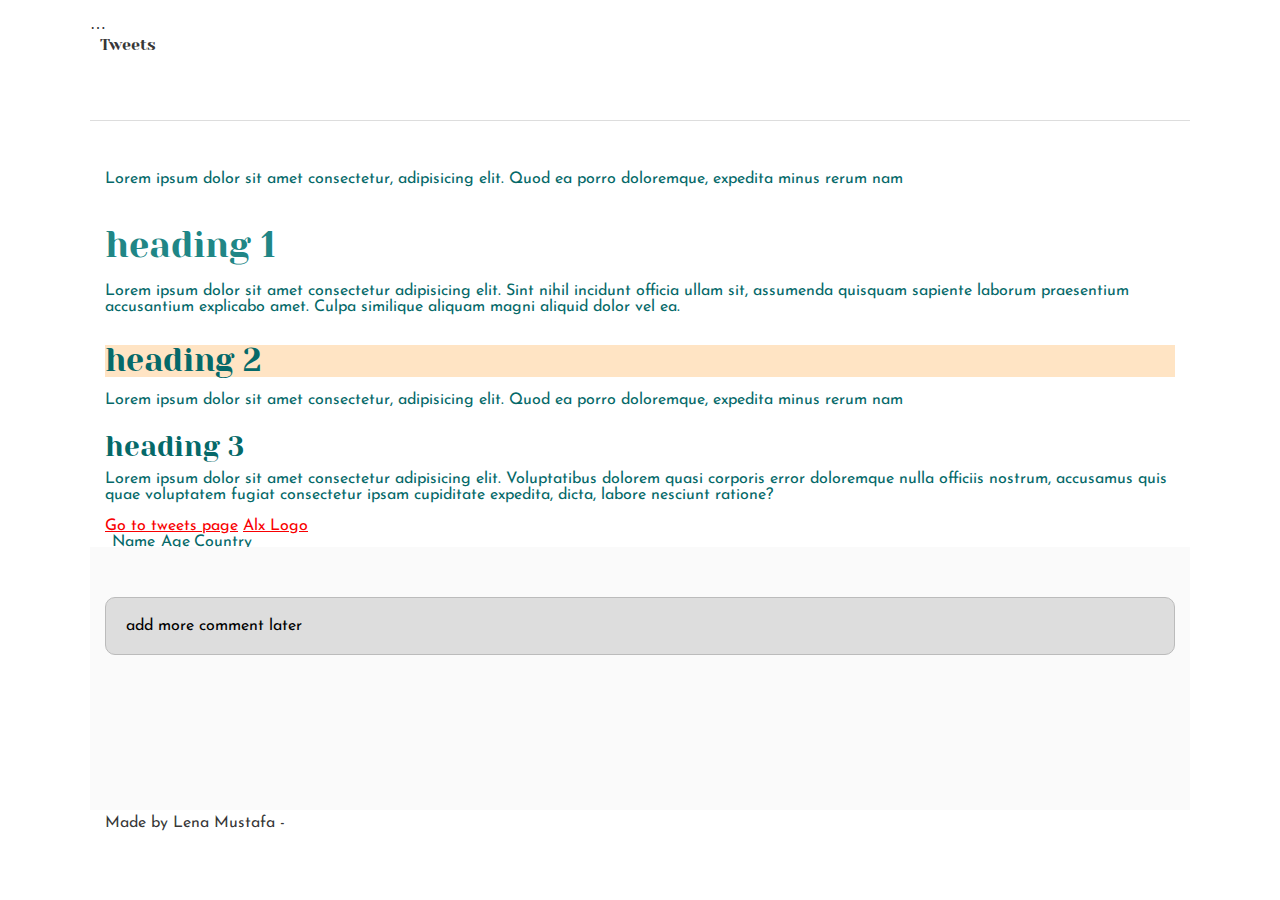
<file: css_basic/index.html>
<!DOCTYPE html>
<html lang="en">

<head>
    <title>First Project</title>
    <meta charset="utf-8">
    <meta name="viewport" content="width=device-width, initial-scale=1.0">
    <link href="base.css" rel="stylesheet">
    <link href="styles.css" rel="stylesheet">
</head>

<body class="works_on_smartphone">
    <header>
        &#8943;
        <ul>
            <li><a href="tweets.html">Tweets</a></li>
        </ul>
    </header>
    <article>
        <p>Lorem ipsum dolor sit amet consectetur, adipisicing elit. Quod ea porro doloremque, expedita minus rerum nam </p>
        <h1>heading 1</h1>
        <p>Lorem ipsum dolor sit amet consectetur adipisicing elit. Sint nihil incidunt officia ullam sit, assumenda quisquam sapiente laborum praesentium accusantium explicabo amet. Culpa similique aliquam magni aliquid dolor vel ea.</p>
        <h2>heading 2</h2>
        <p>Lorem ipsum dolor sit amet consectetur, adipisicing elit. Quod ea porro doloremque, expedita minus rerum nam</p>
        <h3>heading 3</h3>
        <p>Lorem ipsum dolor sit amet consectetur adipisicing elit. Voluptatibus dolorem quasi corporis error doloremque nulla officiis nostrum, accusamus quis quae voluptatem fugiat consectetur ipsam cupiditate expedita, dicta, labore nesciunt ratione?</p>
    
        <a href="tweets.html">Go to tweets page</a>
        <a href="https://i.ibb.co/gTDZZT8/ALX-Logo-07.png">Alx Logo</a>
        <table>
            <thead>
                <tr>
                    <th>Name</th>
                    <th>Age</th>
                    <th>Country</th>
                </tr>
            </thead>
            <tbody>
                <tr>
                    <td>John</td>
                    <td>25</td>
                    <td>USA</td>
                </tr>
                <tr>
                    <td>Emily</td>
                    <td>28</td>
                    <td>Canada</td>
                </tr>
                <tr>
                    <td>Michael</td>
                    <td>32</td>
                    <td>Australia</td>
                </tr>
                <tr>
                    <td>Sophia</td>
                    <td>21</td>
                    <td>UK</td>
                </tr>
            </tbody>
        </table>
    </article>
    <aside>
        <p> add more comment later</p>
    </aside>
    <footer>
        Made by Lena Mustafa - <a href="#" target="_blank"></a>
    </footer>
</body>

</html>
</file>
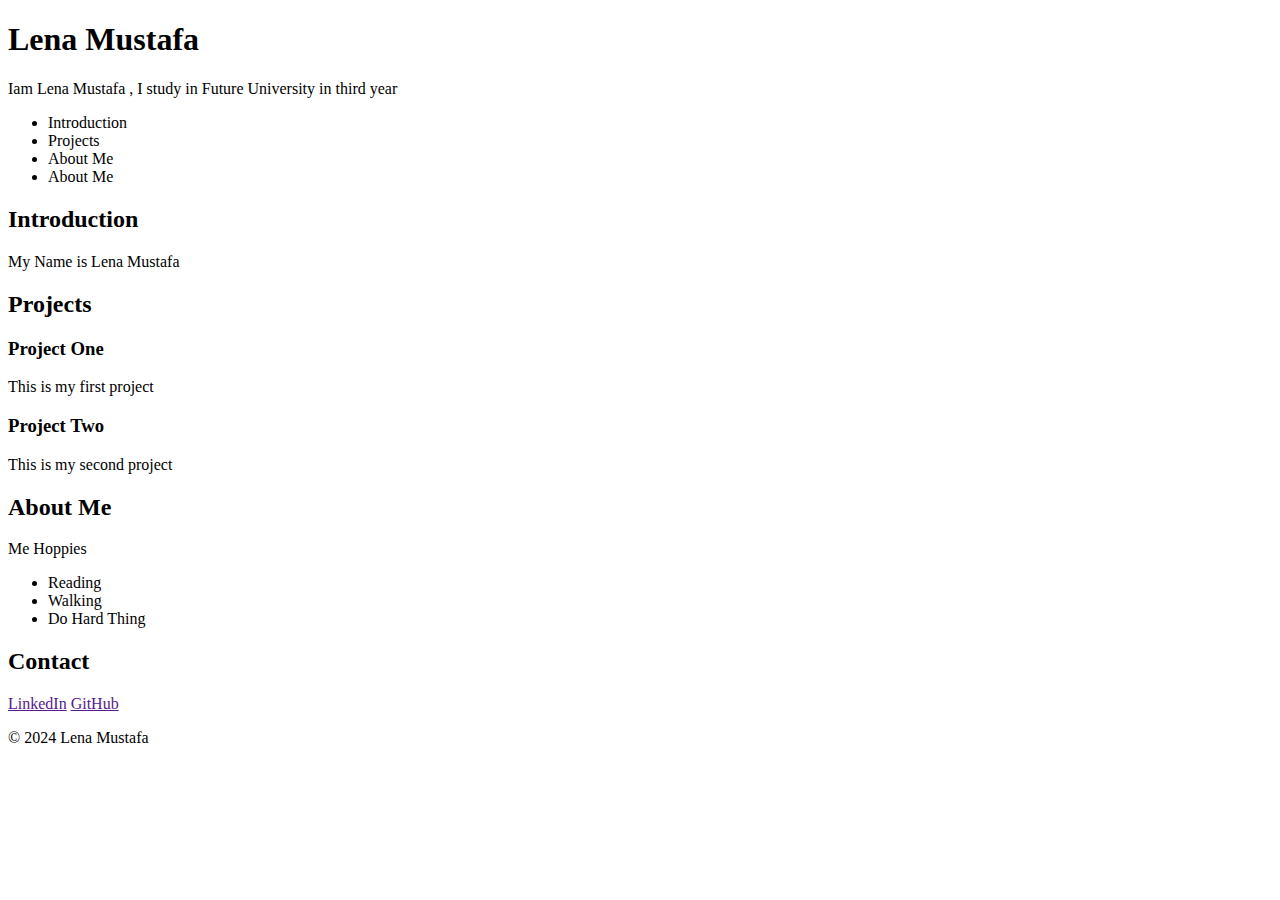
<file: portfolio/index.html>
<!DOCTYPE html>
<html lang="en">
<head>
    <meta charset="utf-8">
    <meta name="viewport" content="width=device-width, initial-scale=1.0">
    <title>Lena Mustafa - Personal Portfolio</title>
</head>
<body>
    <header>
        <h1>Lena Mustafa</h1>
        <p>Iam Lena Mustafa , I study in Future University in third year </p>
    </header>
    <nav>
        <ul>
            <li><a href="#introduction"></a>Introduction</li>
            <li><a href="#projects"></a>Projects</li>
            <li><a href="#about"></a>About Me</li>
            <li><a href="#contact"></a>About Me</li>
        </ul>
    </nav>
    <section id="Introduction">
        <h2>Introduction</h2>
        <p>My Name is Lena Mustafa</p>
    </section>
    <section id="Projects">
        <h2>Projects</h2>
        <article class="project">
            <h3>Project One</h3>
            <p>This is my first project</p>
            <a href="#" target="_blank"></a>
        </article>
        <article class="project">
            <h3>Project Two</h3>
            <p>This is my second project</p>
            <a href="#" target="_blank"></a>
        </article>
    </section>
    <section id="about">
        <h2>About Me</h2>
        <p>Me Hoppies</p>
        <ul>
            <li>Reading</li>
            <li>Walking</li>
            <li>Do Hard Thing</li>
        </ul>
    </section>
    <section id="contact">
        <h2>Contact</h2>
        <a href="mailto:Lena24Mustafa@gmail.com" target="_blank"></a>
        <a href="" target="_blank">LinkedIn</a>
        <a href="" target="_blank">GitHub </a>
    </section>
    
    <footer>
        <p>&copy; 2024 Lena Mustafa</p>
    </footer>
    
</body>
</html>
</file>
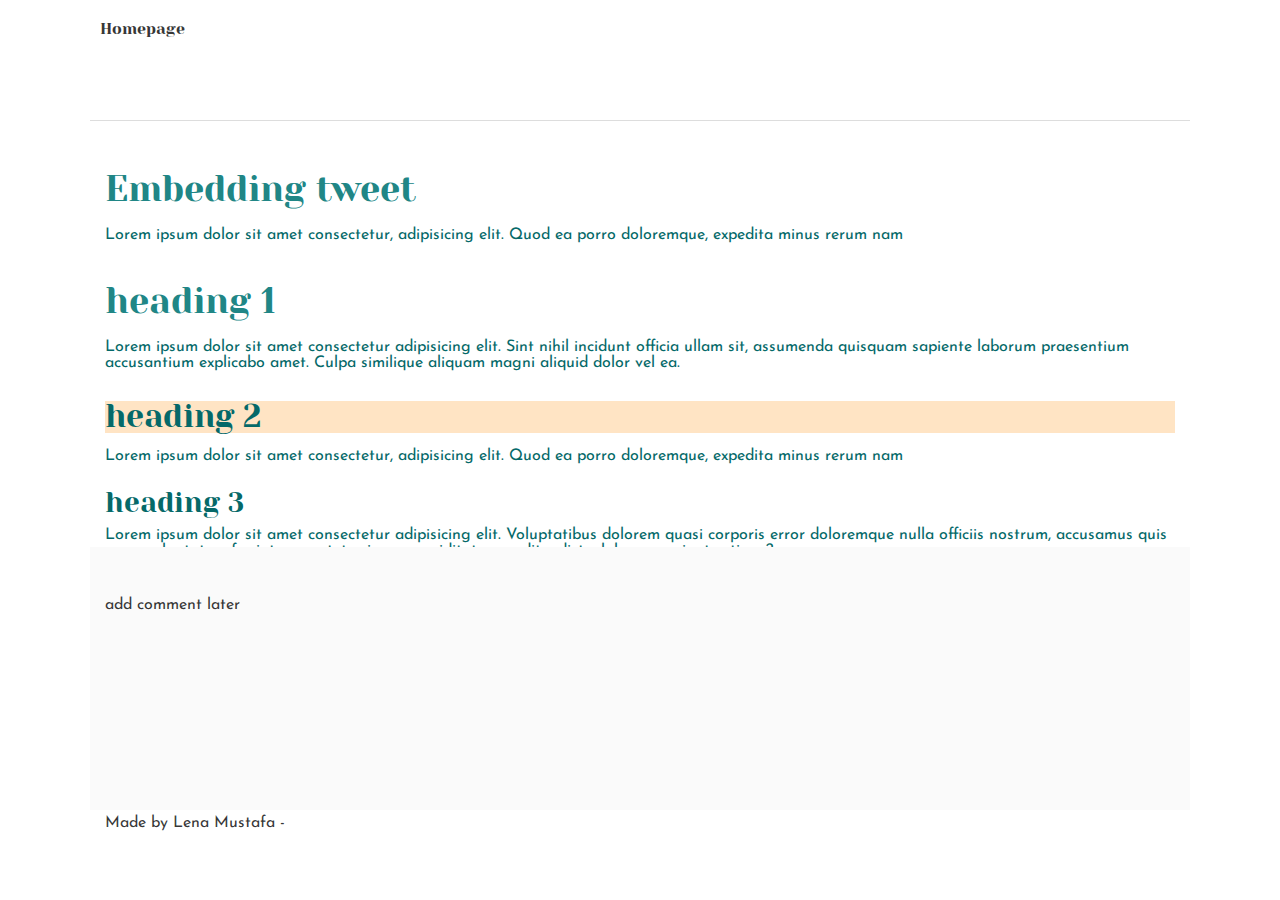
<file: css_basic/tweets.html>
<!DOCTYPE html>
<html lang="en">

<head>
    <title>First Project</title>
    <meta charset="utf-8">
    <meta name="viewport" content="width=device-width, initial-scale=1.0">
    <link href="base.css" rel="stylesheet">
    <link href="styles.css" rel="stylesheet">

</head>

<body>
    <header>
        <ul>
            <li>
                <a href="index.html">Homepage</a></li>
        </ul>
        </header>
    </header>
    <article>
    <h1>Embedding tweet</h1>
    <p>Lorem ipsum dolor sit amet consectetur, adipisicing elit. Quod ea porro doloremque, expedita minus rerum nam </p>
    <h1>heading 1</h1>
    <p>Lorem ipsum dolor sit amet consectetur adipisicing elit. Sint nihil incidunt officia ullam sit, assumenda quisquam
        sapiente laborum praesentium accusantium explicabo amet. Culpa similique aliquam magni aliquid dolor vel ea.</p>
    <h2>heading 2</h2>
    <p>Lorem ipsum dolor sit amet consectetur, adipisicing elit. Quod ea porro doloremque, expedita minus rerum nam</p>
    <h3>heading 3</h3>
    <p>Lorem ipsum dolor sit amet consectetur adipisicing elit. Voluptatibus dolorem quasi corporis error doloremque nulla
        officiis nostrum, accusamus quis quae voluptatem fugiat consectetur ipsam cupiditate expedita, dicta, labore
        nesciunt ratione?</p>
    <blockquote class="twitter-tweet">
        <p lang="en" dir="ltr">Here are my high-level notes about the space we just had about finding your first job as
            a
            software engineer after you finish <a
                href="https://twitter.com/hashtag/ALX_SE?src=hash&amp;ref_src=twsrc%5Etfw">#ALX_SE</a> or any other
            CS/SWE
            program or university. GL to you all!<br><br>1. Start Early and Apply Broadly:<br><br>- Begin applying for
            jobs
            before graduating; half of… <a href="https://t.co/eD4t8B6CmE">pic.twitter.com/eD4t8B6CmE</a></p>&mdash;
        Julien
        Barbier 🙃❤️🏴‍☠️ 七転び八起き (@julienbarbier42) <a
            href="https://twitter.com/julienbarbier42/status/1800259437980225677?ref_src=twsrc%5Etfw">June 10, 2024</a>
    </blockquote>
    <script async src="https://platform.twitter.com/widgets.js" charset="utf-8"></script>
    <a href="index.html">Back to Homepage</a>
    </article>
    <aside> 
        add comment later
    </aside>
    <footer>
        Made by Lena Mustafa - <a href="#" target="_blank"></a>
    </footer>

</body>

</html>
</file>
<file: css_basic/base.css>
/* Importing webfonts */
/* (If you're learning CSS, you should disregard that) */

@import url(https://fonts.googleapis.com/css?family=Yeseva+One);
@import url(https://fonts.googleapis.com/css?family=Josefin+Sans:400,700,700italic,400italic);


/* CSS reset rules */

html, body {
	height: 100%;
	min-height: 100%;
}
html, body, div, span, applet, object, iframe,
h1, h2, h3, h4, h5, h6, p, blockquote, pre,
a, abbr, acronym, address, big, cite, code,
del, dfn, img, ins, kbd, q, s, samp,
small, strike, sub, sup, tt, var,
b, u, i, center,
dl, dt, dd,
fieldset, form, label, legend,
table, caption, tbody, tfoot, thead, tr, th, td,
article, aside, canvas, details, embed, 
figure, figcaption, footer, header, hgroup, 
menu, nav, output, ruby, section, summary,
time, mark, audio, video {
	margin: 0;
	padding: 0;
	border: 0;
	font-size: 100%;
	font: inherit;
	vertical-align: baseline;
}
/* HTML5 display-role reset for older browsers */
article, aside, details, figcaption, figure, 
footer, header, hgroup, menu, nav, section {
	display: block;
}
body {
	line-height: 1;
}
blockquote, q {
	quotes: none;
}
blockquote:before, blockquote:after,
q:before, q:after {
	content: '';
	content: none;
}
table {
	border-collapse: collapse;
	border-spacing: 0;
}


/* Fonts and colors */

body {
	font-family: 'Josefin Sans', serif;
	color: rgba(0, 0, 0, 0.8);
}
h1, h2, h3, h4, h5, h6, header {
	font-family: 'Yeseva One', sans-serif;
}
article {
}
header {
	border-bottom: 1px solid rgb(221,221,221);
	transition: border-bottom-color 1s ease;
}
header a {
	color: rgba(0, 0, 0, 0.8);
}
aside {
	background: #FAFAFA;
}
aside p {
	border: 1px solid #bbb;
	background: #ddd;
	color: black;
}
footer a {
	color: rgba(0, 0, 0, 0.8);
}
a {
	color: #F80002;
}


/* Positioning and margins */

@media (min-width: 1100px) {
	body {
		width: 1100px;
		margin: 0 auto;
	}
}

article {
	padding: 50px 15px;
}
article > *:first-child {
	margin-top: 0;
}
aside {
	padding: 50px 15px;
}
header .right {
	float: right;
	margin: 0 10px 15px;
}


/* Header */
header {
	padding: 20px 0;
	height: 80px;
}
header ul {
	list-style: none;
	margin: 0;
	padding: 0;
}
header li {
	display: inline;
	vertical-align:middle;
}
header li:first-child {
	margin: 0;
}
header li a {
	margin: 0 10px;
}
header li.logo {
	font-size: 36px;
}
header a {
	text-decoration: none;
}


/* Aside */

aside p {
	border-radius: 10px;
	padding: 20px 20px;
}


/* Footer */

footer {
	padding: 5px 15px;
	height: 80px;
}


/* Text styles and margins */

p {
	margin-bottom: 15px;
}
h1 {
	font-size: 36px;
	margin: 40px 0 20px;
}
h2 {
	font-size: 32px;
	margin: 30px 0 15px;
}
h3 {
	font-size: 28px;
	margin: 25px 0 10px;
}
h4 {
	font-size: 20px;
	font-weight: bold;
	margin: 20px 0 10px;
}
h5 {
	font-size: 18px;
	font-weight: bold;
	margin: 15px 0 10px;
}
h6 {
	font-weight: bold;
	margin: 5px 0;
}

@media (max-width: 800px) {
  body.works_on_smartphone {
  	display: block;
  }
  body.works_on_smartphone main {
  	display: block;
  }
  header .right {
  	float: none;
  }
}
</file>
<file: css_basic/styles.css>
body,
main {
    display: flex;
    }
    
body {
    flex-direction: column;
    }
    
    main{
    flex-direction: row;
    flex: auto;
    }
    
    
    article{
        flex: 2;
        color: rgb(5, 105, 105);
        
    }
    
    aside{
        flex: 1;
        
    }
    
    article, aside{
        overflow-y: auto;
    }

    h1 {
        color:rgb(32, 134, 134);
    }

    h2 {
        background-color: bisque;
    }
</file>
